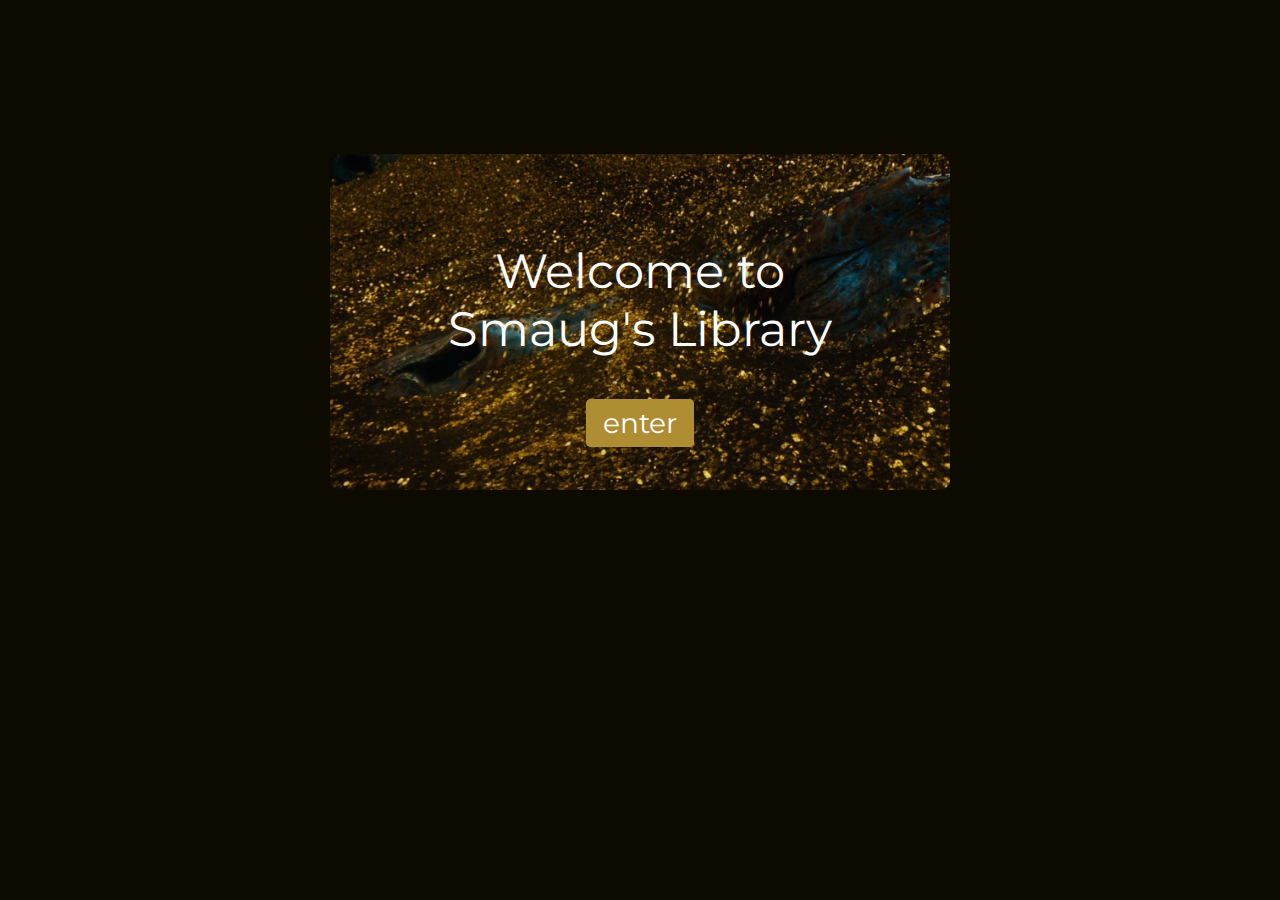
<file: index.html>
<!DOCTYPE html>
<html>
<head>
	<title>Smaug's Library</title>
	<link rel="stylesheet" type="text/css" href="css/main.css">
	<link href='https://fonts.googleapis.com/css?family=Montserrat' rel='stylesheet' type='text/css'>
	<link href="https://fonts.googleapis.com/css?family=Raleway" rel="stylesheet">
</head>
<body>
	<div class="jumbotron">
		<div class="centerbox">
			<p class="welcome">Welcome to Smaug's Library</p>
			<div class="enter">
				<a class="button" id="enterbutton" href="pages/main.html">enter</a>
			</div>
		</div>
	</div>
</body>
</html>
</file>
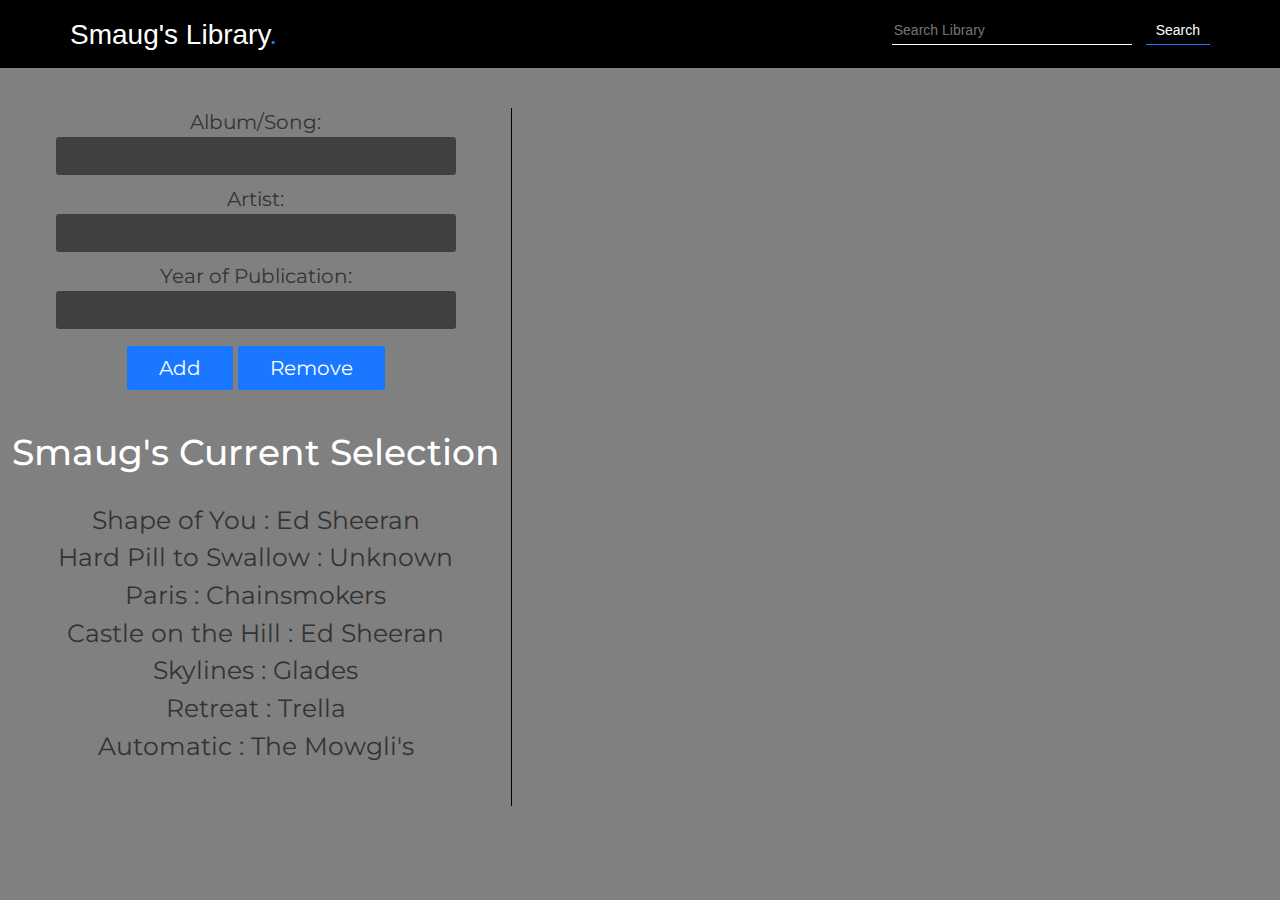
<file: pages/main.html>
<!DOCTYPE html>
<html>
<head>
	<title>Smaug's Library</title>
	<link rel="stylesheet" href="https://maxcdn.bootstrapcdn.com/bootstrap/3.3.7/css/bootstrap.min.css" integrity="sha384-BVYiiSIFeK1dGmJRAkycuHAHRg32OmUcww7on3RYdg4Va+PmSTsz/K68vbdEjh4u" crossorigin="anonymous">
	<link rel="stylesheet" type="text/css" href="../css/mainpage.css">
	<link href='https://fonts.googleapis.com/css?family=Montserrat' rel='stylesheet' type='text/css'>
	<link href="https://fonts.googleapis.com/css?family=Raleway" rel="stylesheet">
	<script src="https://ajax.googleapis.com/ajax/libs/jquery/3.1.1/jquery.min.js"></script>
</head>
<body>
	<div class="header">
		<div class="container">
			<div class="row">
				<div class="col-md-4, col-xs-4">
					<p>Smaug's Library<span style="color:#1A77FF">.</span></p>
				</div>

				<div class="col-md-8, col-xs-8">
					<div class="search, pull-right">
			        	<form class="search-form">
							<input type="text" placeholder="Search Library" id="searchText">
							<!--<a class="search-btn" href="searchpage.html" id="srch" type="submit">Search</a>-->
							<button class="search-btn" onclick="searchItems()" id="searchButton">Search</button>
						</form>
			        </div>
				</div>
			</div>	
		</div>
	</div>

	<div class="main">
		<div style="float: left; width: 40%;" class="verticalLine">
			<form class="bruh">
				Album/Song:<br>
				<input class="add" id="title" type="text" autocomplete="off"><br>
				Artist:<br>
				<input class="add" id="artist" type="text" autocomplete="off"><br>
				Year of Publication:<br>
				<input class="add" id="year" type="text" autocomplete="off"><br>
				<a class="buttons" id="add" type="submit">Add</a>
				<a class="buttons" id="remove" type="submit">Remove</a>
			</form>
			<h1 id="currentItems">Smaug's Current Selection</h1>
			<div class="table">
				<ul class="itemList"></ul>
			</table>
			</div>
		</div>
		<div id="searchSection">
			<div id="searchResultsTitle" class="searchTitle">
				
			</div>
			<div id="searchResults" class="searchList">
				
			</div>
		</div>
	</div>
		
	<footer class="footer">
	</footer>

	<script type="text/javascript" src="../js/main.js"></script>
</body>
</html>
</file>
<file: css/main.css>
body {
	background-color: #0D0B00;
	margin: 0;
	padding: 0;
}

.jumbotron {
	height: 100vh;
	margin: 0;
	overflow: auto;
}

.centerbox {
	position: relative;
	width: 500px;
	margin: 12% auto;
	background: url(../imgs/landingBackground.jpg) no-repeat center center;
	background-size: cover;
	padding: 40px 60px 50px;
	border-radius: 10px;
	text-align: center;
}

.welcome {
	font-family: "Montserrat", sans-serif;
	font-size: 3em;
	color:white;
}

.button {
	background-color: #AF8D33;
	text-decoration: none;
	font-family: "Montserrat", sans-serif;
	font-size: 1.75em;
	position: relative;
	color:white;
	padding:5px 15px;
	border-radius: 5px;
	border: 2px solid #AF8D33;
	transition: all 0.3s ease 0s;
}

.button:hover {
	background: white;
	border:2px white solid;
	color:#AF8D33;
	transition: all 0.3s ease 0s;
}
</file>
<file: css/mainpage.css>
body {
	background-color: grey;
	margin: 0;
	padding: 0;
}

.header {
	padding-top: 15px;
	padding-bottom: 3px;
	background-color: black;
	margin-bottom: 40px;
}

.header p {
	font-size: 2em;
	color:white;
}

.search-form input {
     background: transparent;
     border: 0px;
     border-bottom: 1px solid #fff;
     color: #fff;
     height: 30px;
     width: 240px;
     transition: all 0.3s ease 0s;
 }
 .search-form input:hover,
 .search-form input:focus {
     border-bottom: 1px solid #1a77ff;
     outline: 0px;
     transition: all 0.3s ease 0s;
 }

 .search-btn {
     background: transparent;
     border: 0px;
     border-bottom: 1px solid #1a77ff;
     color: #fff;
     height: 30px;
     margin: 0 0 0 10px;
     padding: 0 10px;
     transition: all 0.3s ease 0s;
 }

 .search-btn:hover {
 	border-bottom: 1px solid white;
 	transition: all 0.3s ease 0s;
 }

/*.main {
	height:500px;
	background: url(../imgs/landingBackground.jpg) no-repeat center center;
	background-size: cover;
}*/

.main {
	font-family: "Montserrat";
	position: relative;
	margin: 0 auto;
}

.bruh {
	text-align: center;
	font-size: 20px;
}

.add {
	background-color: rgba(0,0,0,0.5);
	border:0px;
	color:white;
	margin-bottom: 10px;
	font-size: 20px;
	width:400px;
	padding: 5px 10px;
	border-radius: 3px;
}

.buttons {
	color: white;
	background-color:#1A77FF; 
	padding: 8px 30px;
	border: 2px solid #1A77FF;
	border-radius: 3px;
	text-decoration: none !important;
	transition: all 0.3s ease 0s;
}

.buttons:hover {
	color:#1A77FF;
	background-color:white;
	border:2px solid white;
	transition: all 0.3s ease 0s;
	cursor: pointer;

}

#year {
	margin-bottom: 25px;
}

ul {
 	text-align: center;
 	padding: 20px;
}

li {
	font-size: 25px;
	list-style-type: none;
	padding-bottom: 2px;
}

#currentItems {
	text-align: center;
	color:white;
	margin-top: 50px;
}

.verticalLine {
	border-right:1px solid black;
}

.searchTitle {
	font-family: "Montserrat";
	font-size: 35px;
	float: left;
	padding-left: 2cm;
}

.searchList {
	font-size: 25px;
	line-height: 30px;
	text-align: center;
	float: left;
	padding-top: 1cm;
}
</file>
